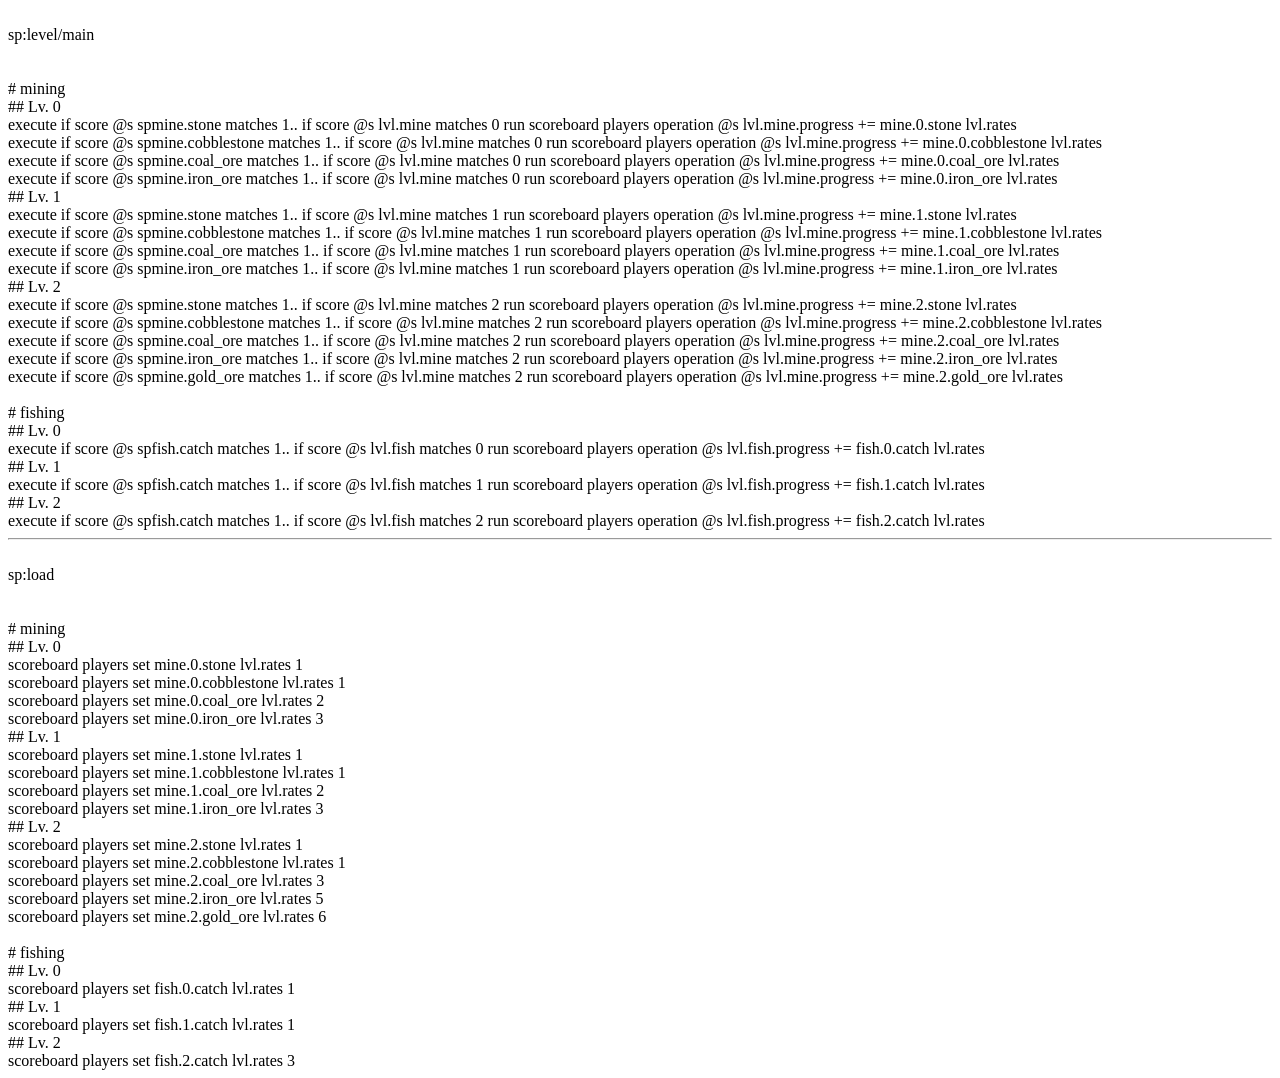
<file: rates.html>
<!DOCTYPE html>
<head>
    <link rel="stylesheet" href="https://plexion.dev/css/reset.css">
    <link rel="stylesheet" href="https://plexion.dev/css/style.css">

    <meta charset="UTF-8">
	<meta name="viewport" content="width=device-width, initial-scale=1.0">
    <meta http-equiv="X-UA-Compatible" content="ie-edge">

    <script src="https://ajax.googleapis.com/ajax/libs/jquery/3.3.1/jquery.min.js"></script>

    <title>Skyplex generate</title>
</head>
<br><label class="over">sp:level/main</label>
<div id="sp:level/main"></div>
<hr>
<br><label class="over">sp:load</label>
<div id="sp:load"></div>
<script>
    $.get('rates.json',function(data) {
        // sp:level/main
        let text = "";
        // mining
        text = `${text}<br><br># mining`
        for (let i in data.mine) {
            text = `${text}<br>## Lv. ${i}`
            for (let n in data.mine[i]) {
                text = (`${text}<br>execute if score @s spmine.${data.mine[i][n].name} matches 1.. if score @s lvl.mine matches ${i} run scoreboard players operation @s lvl.mine.progress += mine.${i}.${data.mine[i][n].name} lvl.rates`);
            }
        }
        // fishing
        text = `${text}<br><br># fishing`
        for (let i in data.fish) {
            text = `${text}<br>## Lv. ${i}`
            for (let n in data.fish[i]) {
                text = (`${text}<br>execute if score @s spfish.${data.fish[i][n].name} matches 1.. if score @s lvl.fish matches ${i} run scoreboard players operation @s lvl.fish.progress += fish.${i}.${data.fish[i][n].name} lvl.rates`);
            }
        }

        document.getElementById('sp:level/main').innerHTML = (`${text}`);

        // sp:load
        let text2 = "";
        // mining
        text2 = `${text2}<br><br># mining`
        for (let i in data.mine) {
            text2 = `${text2}<br>## Lv. ${i}`
            for (let n in data.mine[i]) {
                text2 = (`${text2}<br>scoreboard players set mine.${i}.${data.mine[i][n].name} lvl.rates ${data.mine[i][n].amount}`);
            }
        }
        // fishing
        text2 = `${text2}<br><br># fishing`
        for (let i in data.fish) {
            text2 = `${text2}<br>## Lv. ${i}`
            for (let n in data.fish[i]) {
                text2 = (`${text2}<br>scoreboard players set fish.${i}.${data.fish[i][n].name} lvl.rates ${data.fish[i][n].amount}`);
            }
        }

        document.getElementById('sp:load').innerHTML = (`${text2}`);
    });
</script>
</file>
